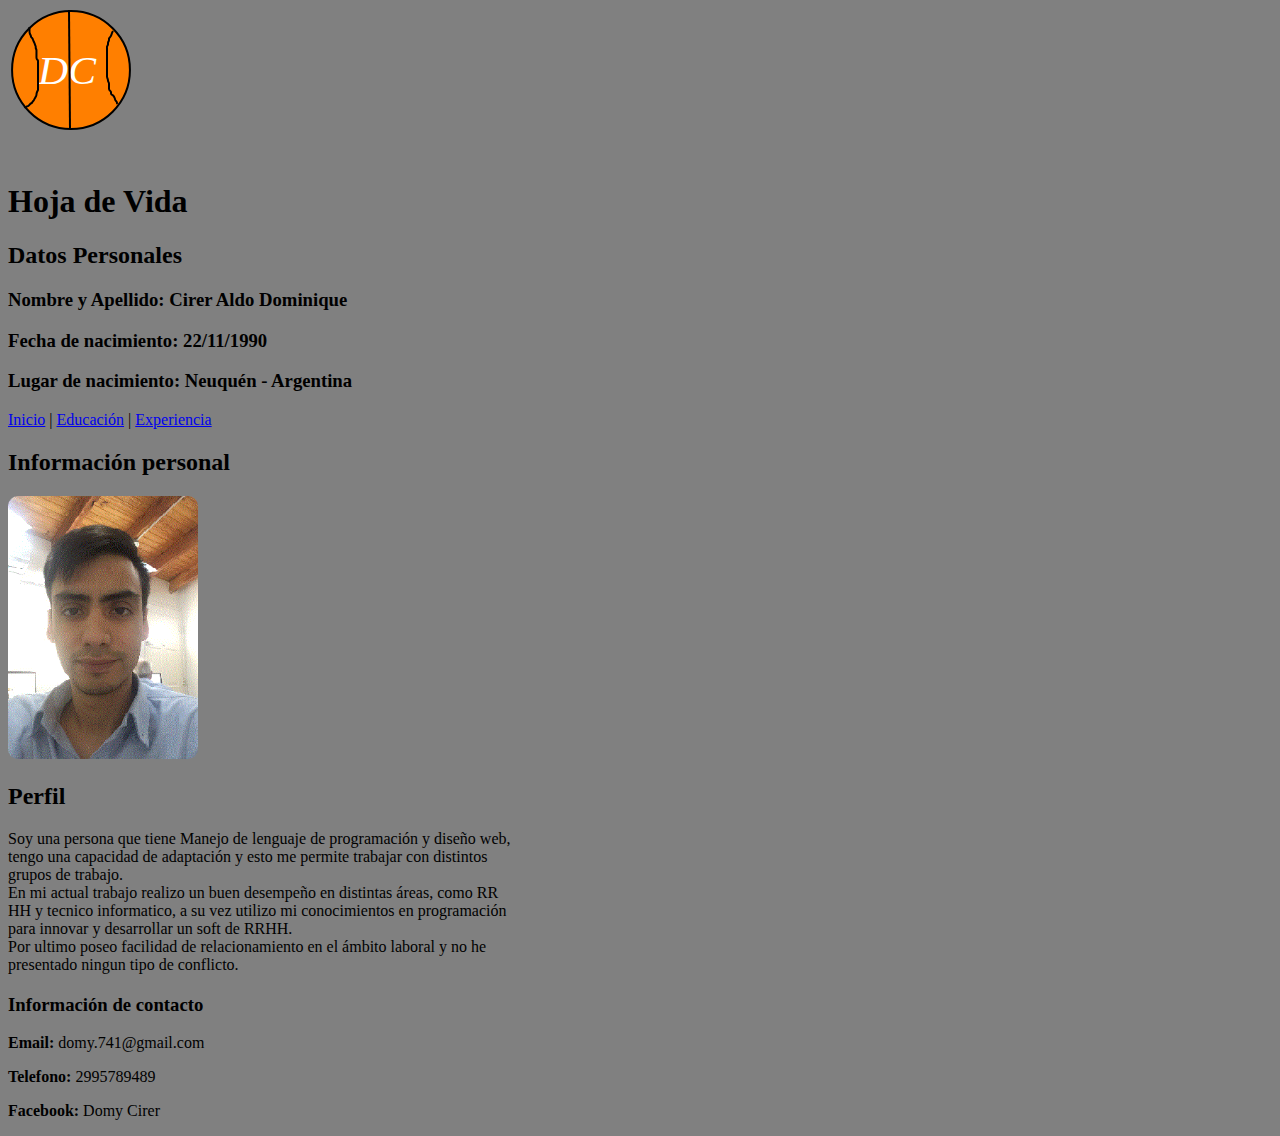
<file: index.html>
<!DOCTYPE html>
<html lang="en">
<head>
	<meta charset="UTF-8">
	<title>Hoja de vida</title>
	<link rel="stylesheet" href="css/estilos.css">
</head>
<body>
<header>

	<svg width="150" height="150" xmlns="http://www.w3.org/2000/svg" xmlns:svg="http://www.w3.org/2000/svg">
 <!-- Created with SVG-edit - http://svg-edit.googlecode.com/ -->
		 <g>
		  <title>Layer 1</title>
		  <circle id="svg_2" r="58.940647" cy="62" cx="63" stroke-width="2" stroke="#000000" fill="#ff7f00"/>
		  <text stroke="#000000" transform="matrix(1.7359575033187866,0,0,1.6538461446762085,-62.79787383787334,-37.269230246543884) " font-style="italic" xml:space="preserve" text-anchor="middle" font-family="serif" font-size="24" id="svg_1" y="68.325581" x="70.165095" stroke-width="0" fill="#ffffff">DC</text>
		  <path stroke="#000000" d="m21.499456,18.999998c0,0.810053 0,1.48547 0,2.065268c0,0.787829 -0.001884,1.380855 0,2.191169c0.001742,0.749882 0.115509,1.56683 0.276489,2.09595c0.181155,0.595424 0.501714,1.31578 0.868548,1.946506c0.340941,0.58621 0.226223,1.398188 0.623029,1.950205c0.394072,0.548221 1.056612,0.816107 1.287607,1.42344c0.230292,0.605492 0.437782,1.276471 0.749855,1.975995c0.305966,0.685836 0.566775,1.189989 0.839136,1.825097c0.273637,0.638093 0.645088,1.32253 0.774111,1.983799c0.129022,0.661268 0.578162,1.211935 0.746246,1.904448c0.168356,0.693591 -0.098134,1.473458 0.199197,2.1425c0.275078,0.618962 0.598644,1.190243 0.602778,1.904448c0.004122,0.714157 0,1.428337 0,2.1425c0,0.714169 0,1.428337 0,2.063155c0,0.759526 0,1.470123 0,2.021358c0,0.806742 -0.091815,1.600255 0.258033,2.237192c0.318085,0.579121 0.914012,0.849168 1.201681,1.651049c0.24752,0.689958 0.088507,1.390778 0.088507,2.16737c0,0.614186 0,1.328348 0,2.013421c0,0.76429 0,1.503456 0,2.226089c0,0.538534 0,1.423046 0,2.125573c0,0.60083 0,1.314993 0,1.908014c0,0.788894 0,1.53811 0,2.252273c0,0.760597 0,1.303357 0,2.049267c0,0.799864 0,1.484011 0,2.201757c0,0.643269 0,1.365908 0,2.043044c0,0.74591 0,1.527794 0,2.241956c0,0.634818 0,1.298199 0,2.104941c0,0.551235 0,1.366441 0,2.117642c0,0.538534 0.000449,1.315259 0,1.974669c-0.00052,0.760331 0.09622,1.363002 -0.129022,2.26696c-0.140586,0.564227 -0.536052,1.012398 -0.873839,1.859339c-0.240409,0.602792 -0.440528,1.443691 -0.501112,2.006417c-0.068084,0.632348 -0.028526,1.459794 -0.431303,1.953383c-0.366136,0.448679 -0.579851,1.192095 -0.859783,1.725641c-0.345028,0.657606 -0.91491,1.169296 -1.05937,1.845197c-0.147437,0.689777 -0.491013,1.067563 -1.02247,1.477266c-0.659995,0.508796 -0.771825,1.217062 -1.161166,1.641792c-0.551726,0.601884 -1.191499,0.787054 -1.703041,1.261826c-0.410921,0.381382 -1.108077,1.026226 -1.454298,1.649735c-0.325822,0.586773 -1.001864,0.651188 -1.498676,0.722759c-0.806535,0.116202 -1.194068,0.739699 -1.84651,0.786109l-0.696571,0.174708l-0.420342,0.383271" id="svg_8" stroke-linecap="null" stroke-linejoin="null" stroke-dasharray="null" stroke-width="2" fill="none"/>
		  <path stroke="#000000" d="m105,22.999999c-0.5,0.776208 -0.813873,1.396951 -0.998672,2.063123c-0.201538,0.726556 -0.446121,1.191916 -0.648666,1.738068c-0.332153,0.895635 -0.477417,1.547438 -1.057159,2.053615c-0.553101,0.48292 -1.234619,1.059859 -1.295502,1.748841c-0.050766,0.574427 0.052826,1.264813 -0.057159,1.828299c-0.149704,0.766955 -0.63739,1.311483 -0.857513,2.060715c-0.193909,0.660023 -0.045792,1.249707 -0.089828,1.929801c-0.042633,0.65852 -0.657852,1.334397 -0.910172,1.936902c-0.274307,0.654993 -0.085327,1.368659 -0.085327,1.976953c0,0.684324 0,1.368653 0,2.068825c0,0.732357 0,1.257515 0,2.069713c0,0.651884 0,1.248895 0,1.963639c0,0.76645 0,1.341283 0,2.033723c0,0.692439 0,1.384879 0,2.033723c0,0.714745 0,1.387918 0,1.996213c0,0.684324 0,1.368653 0,2.052982c0,0.692439 0,1.385006 0,2.061098c0,0.752249 0,1.360543 0,2.120908c0,0.608294 0,1.216588 0,1.97353c0,0.568243 0,1.3447 0,1.981385c0,0.734004 0,1.367638 0,2.001271c0,0.699035 0,1.383359 0,2.039814c0,0.652893 -0.035873,1.374437 0.020828,1.920427c0.08931,0.859889 0.332611,1.449468 0.553833,2.050697c0.259567,0.705428 0.412567,1.307469 0.425339,2.023582c0.012207,0.684277 0.386078,1.321786 0.716003,1.824882c0.420547,0.641256 0.283997,1.396028 0.283997,2.040812c0,0.656455 0,1.337356 0,2.065153c0,0.684335 -0.003799,1.36867 0,1.944385c0.004501,0.680924 0.073318,1.400356 0.705338,1.890006c0.640823,0.496472 1.273743,0.955364 1.294662,1.648342c0.020905,0.69226 -0.167404,1.401679 0.285339,2.055013c0.368912,0.532346 1.412186,0.689092 1.776001,1.193268c0.452606,0.627229 0.816238,1.189323 1.233322,1.801434c0.398163,0.584335 0.650848,1.292699 0.702667,1.871639c0.067047,0.74925 0.442139,1.376757 1.00267,1.890771c0.42955,0.393908 0.958328,1.140547 1.001328,1.887732l0.034668,0.498804l0.484833,0.639086" id="svg_9" stroke-linecap="null" stroke-linejoin="null" stroke-dasharray="null" stroke-width="2" fill="none"/>
		  <line id="svg_10" y2="121" x2="62" y1="2" x1="61" stroke-linecap="null" stroke-linejoin="null" stroke-dasharray="null" stroke-width="2" stroke="#000000" fill="none"/>
		 </g>
	</svg>
	<h1>Hoja de Vida</h1>

		<h2>Datos Personales</h2>

			<h3>Nombre y Apellido: Cirer Aldo Dominique</h3>
			<h3>Fecha de nacimiento: 22/11/1990</h3>
			<h3>Lugar de nacimiento: Neuquén - Argentina</h3>

	<p><a href="index.html">Inicio</a> | <a href="educacion.html">Educación</a> | <a href="experiencia.html">Experiencia</a></p>

</header>

<section>
	<h2>Información personal</h2>
	<img src="img/foto.gif" width="15%" alt="">
</section>

<section>
	<h2>Perfil</h2>
			<p>				Soy una persona que tiene Manejo de lenguaje de programación y diseño web,</br>
				        tengo una capacidad de adaptación y esto me permite trabajar con distintos</br>
								grupos de trabajo.</br>
								En mi actual trabajo realizo un buen desempeño en distintas áreas, como RR</br>
								HH y tecnico informatico, a su vez utilizo mi conocimientos en programación</br>
								para innovar y desarrollar un soft de RRHH. <br>
								Por ultimo poseo facilidad de relacionamiento en el ámbito laboral y no he </br>
								presentado ningun tipo de conflicto.
		</p>
</section>

<footer>
<h3>Información de contacto</h3>
<p><strong>Email:</strong> domy.741@gmail.com</p>
<p><strong>Telefono:</strong> 2995789489</p>
<p><strong>Facebook:</strong> Domy Cirer</p>
</footer>

</body>
</html>
</file>
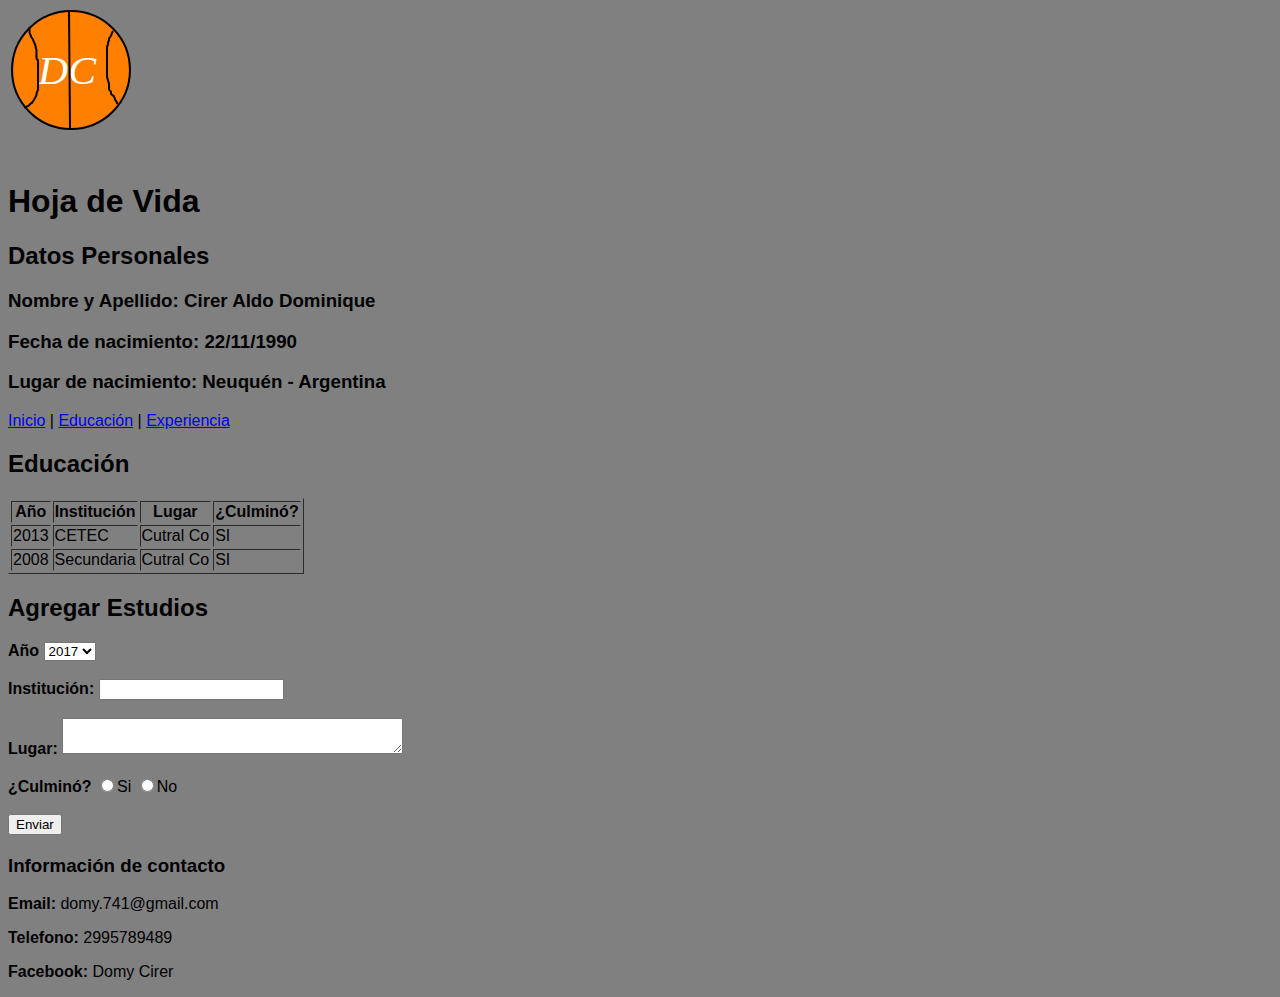
<file: educacion.html>
<!DOCTYPE html>
<html lang="es">
<head>
	<meta charset="UTF-8">
	<title>Educación</title>
	<link rel="stylesheet" href="css/estilos.css">
</head>
<body id="contenedor">
	<header id="encabezado">

		<svg width="150" height="150" xmlns="http://www.w3.org/2000/svg" xmlns:svg="http://www.w3.org/2000/svg">
	 <!-- Created with SVG-edit - http://svg-edit.googlecode.com/ -->
			 <g>
			  <title>Layer 1</title>
			  <circle id="svg_2" r="58.940647" cy="62" cx="63" stroke-width="2" stroke="#000000" fill="#ff7f00"/>
			  <text stroke="#000000" transform="matrix(1.7359575033187866,0,0,1.6538461446762085,-62.79787383787334,-37.269230246543884) " font-style="italic" xml:space="preserve" text-anchor="middle" font-family="serif" font-size="24" id="svg_1" y="68.325581" x="70.165095" stroke-width="0" fill="#ffffff">DC</text>
			  <path stroke="#000000" d="m21.499456,18.999998c0,0.810053 0,1.48547 0,2.065268c0,0.787829 -0.001884,1.380855 0,2.191169c0.001742,0.749882 0.115509,1.56683 0.276489,2.09595c0.181155,0.595424 0.501714,1.31578 0.868548,1.946506c0.340941,0.58621 0.226223,1.398188 0.623029,1.950205c0.394072,0.548221 1.056612,0.816107 1.287607,1.42344c0.230292,0.605492 0.437782,1.276471 0.749855,1.975995c0.305966,0.685836 0.566775,1.189989 0.839136,1.825097c0.273637,0.638093 0.645088,1.32253 0.774111,1.983799c0.129022,0.661268 0.578162,1.211935 0.746246,1.904448c0.168356,0.693591 -0.098134,1.473458 0.199197,2.1425c0.275078,0.618962 0.598644,1.190243 0.602778,1.904448c0.004122,0.714157 0,1.428337 0,2.1425c0,0.714169 0,1.428337 0,2.063155c0,0.759526 0,1.470123 0,2.021358c0,0.806742 -0.091815,1.600255 0.258033,2.237192c0.318085,0.579121 0.914012,0.849168 1.201681,1.651049c0.24752,0.689958 0.088507,1.390778 0.088507,2.16737c0,0.614186 0,1.328348 0,2.013421c0,0.76429 0,1.503456 0,2.226089c0,0.538534 0,1.423046 0,2.125573c0,0.60083 0,1.314993 0,1.908014c0,0.788894 0,1.53811 0,2.252273c0,0.760597 0,1.303357 0,2.049267c0,0.799864 0,1.484011 0,2.201757c0,0.643269 0,1.365908 0,2.043044c0,0.74591 0,1.527794 0,2.241956c0,0.634818 0,1.298199 0,2.104941c0,0.551235 0,1.366441 0,2.117642c0,0.538534 0.000449,1.315259 0,1.974669c-0.00052,0.760331 0.09622,1.363002 -0.129022,2.26696c-0.140586,0.564227 -0.536052,1.012398 -0.873839,1.859339c-0.240409,0.602792 -0.440528,1.443691 -0.501112,2.006417c-0.068084,0.632348 -0.028526,1.459794 -0.431303,1.953383c-0.366136,0.448679 -0.579851,1.192095 -0.859783,1.725641c-0.345028,0.657606 -0.91491,1.169296 -1.05937,1.845197c-0.147437,0.689777 -0.491013,1.067563 -1.02247,1.477266c-0.659995,0.508796 -0.771825,1.217062 -1.161166,1.641792c-0.551726,0.601884 -1.191499,0.787054 -1.703041,1.261826c-0.410921,0.381382 -1.108077,1.026226 -1.454298,1.649735c-0.325822,0.586773 -1.001864,0.651188 -1.498676,0.722759c-0.806535,0.116202 -1.194068,0.739699 -1.84651,0.786109l-0.696571,0.174708l-0.420342,0.383271" id="svg_8" stroke-linecap="null" stroke-linejoin="null" stroke-dasharray="null" stroke-width="2" fill="none"/>
			  <path stroke="#000000" d="m105,22.999999c-0.5,0.776208 -0.813873,1.396951 -0.998672,2.063123c-0.201538,0.726556 -0.446121,1.191916 -0.648666,1.738068c-0.332153,0.895635 -0.477417,1.547438 -1.057159,2.053615c-0.553101,0.48292 -1.234619,1.059859 -1.295502,1.748841c-0.050766,0.574427 0.052826,1.264813 -0.057159,1.828299c-0.149704,0.766955 -0.63739,1.311483 -0.857513,2.060715c-0.193909,0.660023 -0.045792,1.249707 -0.089828,1.929801c-0.042633,0.65852 -0.657852,1.334397 -0.910172,1.936902c-0.274307,0.654993 -0.085327,1.368659 -0.085327,1.976953c0,0.684324 0,1.368653 0,2.068825c0,0.732357 0,1.257515 0,2.069713c0,0.651884 0,1.248895 0,1.963639c0,0.76645 0,1.341283 0,2.033723c0,0.692439 0,1.384879 0,2.033723c0,0.714745 0,1.387918 0,1.996213c0,0.684324 0,1.368653 0,2.052982c0,0.692439 0,1.385006 0,2.061098c0,0.752249 0,1.360543 0,2.120908c0,0.608294 0,1.216588 0,1.97353c0,0.568243 0,1.3447 0,1.981385c0,0.734004 0,1.367638 0,2.001271c0,0.699035 0,1.383359 0,2.039814c0,0.652893 -0.035873,1.374437 0.020828,1.920427c0.08931,0.859889 0.332611,1.449468 0.553833,2.050697c0.259567,0.705428 0.412567,1.307469 0.425339,2.023582c0.012207,0.684277 0.386078,1.321786 0.716003,1.824882c0.420547,0.641256 0.283997,1.396028 0.283997,2.040812c0,0.656455 0,1.337356 0,2.065153c0,0.684335 -0.003799,1.36867 0,1.944385c0.004501,0.680924 0.073318,1.400356 0.705338,1.890006c0.640823,0.496472 1.273743,0.955364 1.294662,1.648342c0.020905,0.69226 -0.167404,1.401679 0.285339,2.055013c0.368912,0.532346 1.412186,0.689092 1.776001,1.193268c0.452606,0.627229 0.816238,1.189323 1.233322,1.801434c0.398163,0.584335 0.650848,1.292699 0.702667,1.871639c0.067047,0.74925 0.442139,1.376757 1.00267,1.890771c0.42955,0.393908 0.958328,1.140547 1.001328,1.887732l0.034668,0.498804l0.484833,0.639086" id="svg_9" stroke-linecap="null" stroke-linejoin="null" stroke-dasharray="null" stroke-width="2" fill="none"/>
			  <line id="svg_10" y2="121" x2="62" y1="2" x1="61" stroke-linecap="null" stroke-linejoin="null" stroke-dasharray="null" stroke-width="2" stroke="#000000" fill="none"/>
			 </g>
		</svg>
		<h1>Hoja de Vida</h1>

			<h2>Datos Personales</h2>

				<h3>Nombre y Apellido: Cirer Aldo Dominique</h3>
				<h3>Fecha de nacimiento: 22/11/1990</h3>
				<h3>Lugar de nacimiento: Neuquén - Argentina</h3>

		<p><a href="index.html">Inicio</a> | <a href="educacion.html">Educación</a> | <a href="experiencia.html">Experiencia</a></p>

	</header>

	<section id="educacion">
		<h2>Educación</h2>
		<table border="1">
			<thead>
				<th>Año</th>
				<th>Institución</th>
				<th>Lugar</th>
				<th>¿Culminó?</th>
			</thead>
			<tbody>
				<tr>
					<td>2013</td>
					<td>CETEC</td>
					<td>Cutral Co</td>
					<td>SI</td>
				</tr>

				<tr>
					<td>2008</td>
					<td>Secundaria</td>
					<td>Cutral Co</td>
					<td>SI</td>
				</tr>
			</tbody>

		</table>
	</section>

	<section id="estudios">
		<h2>Agregar Estudios</h2>
		<form>
			<label><strong>Año</strong></label>
					<select name="año">
						<option>2017</option>
						<option>2016</option>
						<option>2015</option>
					</select>
					<br><br>
			<label><strong>Institución:</strong></label>
				<input type="text" name="institucion" required>
				<br><br>
			<label><strong>Lugar:</strong></label>
				<textarea name="name" rows="2" cols="40"></textarea>
			<br><br>
			<label><strong>¿Culminó?</strong></label>
				<input type="radio" name="culmino"><label>Si</label>
				<input type="radio" name="culmino"><label>No</label>
				<br><br>
				<input type="submit" name="Enviar" value="Enviar">
		</form>
	</section>

	<footer id="informacion">
	<h3>Información de contacto</h3>
	<p><strong>Email:</strong> domy.741@gmail.com</p>
	<p><strong>Telefono:</strong> 2995789489</p>
	<p><strong>Facebook:</strong> Domy Cirer</p>
	</footer>

</body>
</html>
</file>
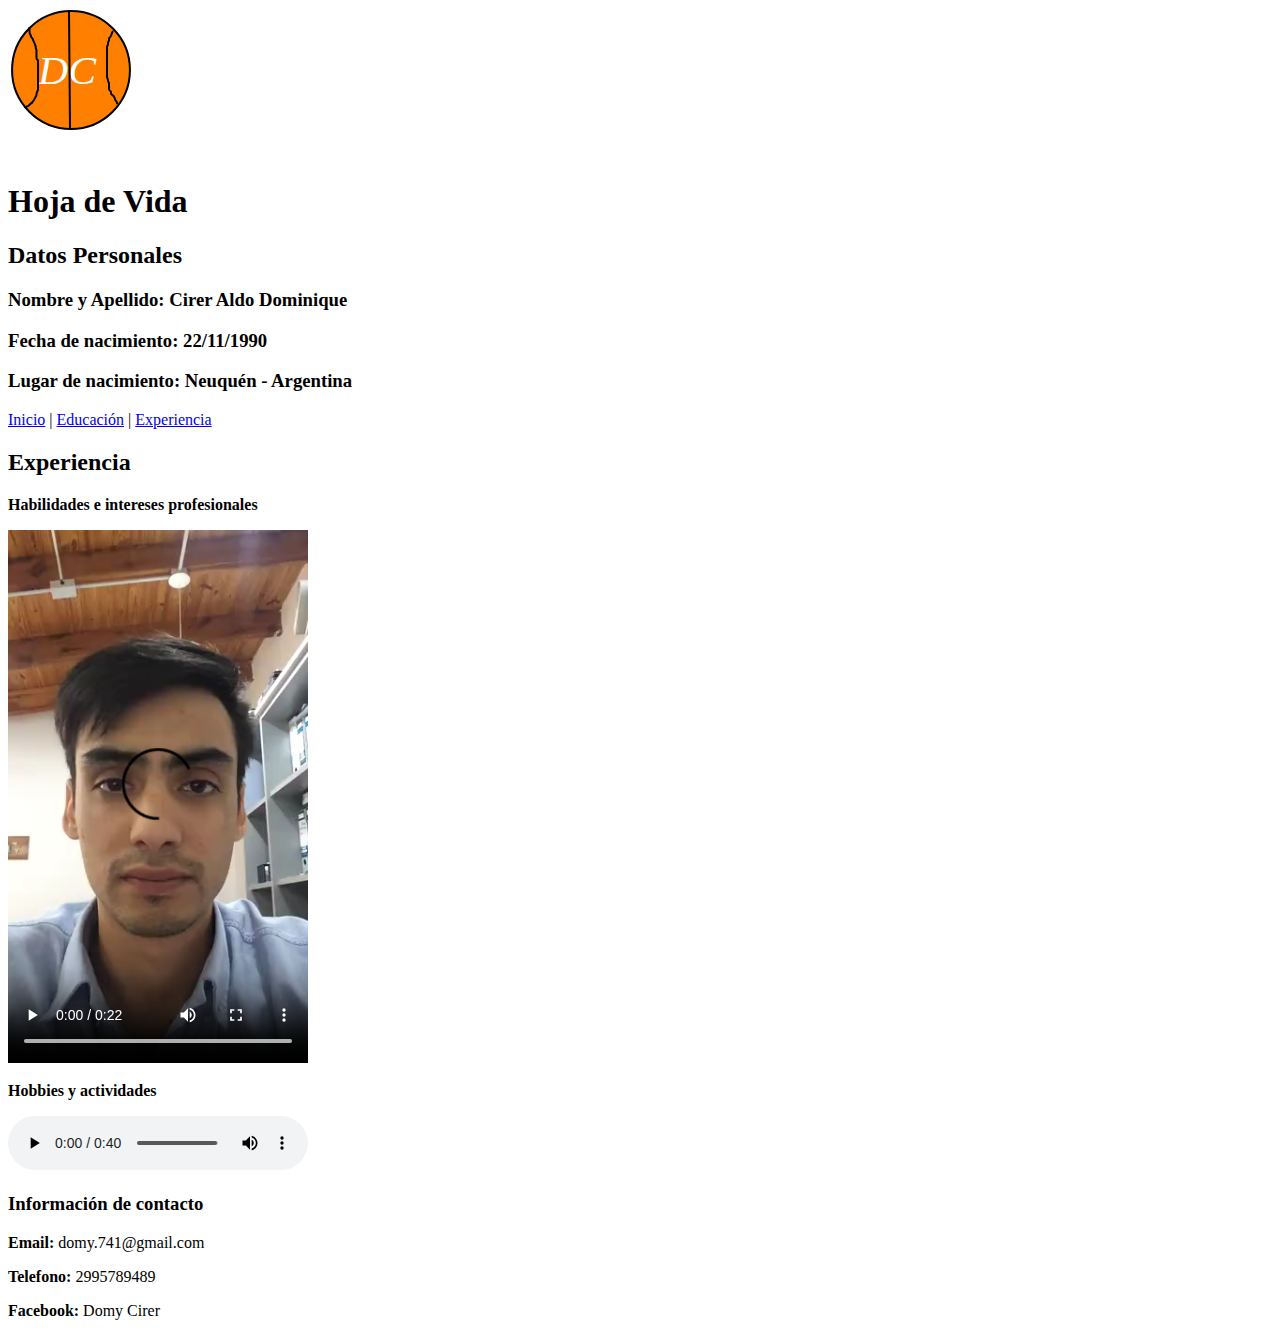
<file: experiencia.html>
<!DOCTYPE html>
<html>
<html lang="es">
  <head>
    <meta charset="utf-8">
    <title>Experiencia</title>
  </head>
  <body>
    <header>

  		<svg width="150" height="150" xmlns="http://www.w3.org/2000/svg" xmlns:svg="http://www.w3.org/2000/svg">
  	 <!-- Created with SVG-edit - http://svg-edit.googlecode.com/ -->
  			 <g>
  			  <title>Layer 1</title>
  			  <circle id="svg_2" r="58.940647" cy="62" cx="63" stroke-width="2" stroke="#000000" fill="#ff7f00"/>
  			  <text stroke="#000000" transform="matrix(1.7359575033187866,0,0,1.6538461446762085,-62.79787383787334,-37.269230246543884) " font-style="italic" xml:space="preserve" text-anchor="middle" font-family="serif" font-size="24" id="svg_1" y="68.325581" x="70.165095" stroke-width="0" fill="#ffffff">DC</text>
  			  <path stroke="#000000" d="m21.499456,18.999998c0,0.810053 0,1.48547 0,2.065268c0,0.787829 -0.001884,1.380855 0,2.191169c0.001742,0.749882 0.115509,1.56683 0.276489,2.09595c0.181155,0.595424 0.501714,1.31578 0.868548,1.946506c0.340941,0.58621 0.226223,1.398188 0.623029,1.950205c0.394072,0.548221 1.056612,0.816107 1.287607,1.42344c0.230292,0.605492 0.437782,1.276471 0.749855,1.975995c0.305966,0.685836 0.566775,1.189989 0.839136,1.825097c0.273637,0.638093 0.645088,1.32253 0.774111,1.983799c0.129022,0.661268 0.578162,1.211935 0.746246,1.904448c0.168356,0.693591 -0.098134,1.473458 0.199197,2.1425c0.275078,0.618962 0.598644,1.190243 0.602778,1.904448c0.004122,0.714157 0,1.428337 0,2.1425c0,0.714169 0,1.428337 0,2.063155c0,0.759526 0,1.470123 0,2.021358c0,0.806742 -0.091815,1.600255 0.258033,2.237192c0.318085,0.579121 0.914012,0.849168 1.201681,1.651049c0.24752,0.689958 0.088507,1.390778 0.088507,2.16737c0,0.614186 0,1.328348 0,2.013421c0,0.76429 0,1.503456 0,2.226089c0,0.538534 0,1.423046 0,2.125573c0,0.60083 0,1.314993 0,1.908014c0,0.788894 0,1.53811 0,2.252273c0,0.760597 0,1.303357 0,2.049267c0,0.799864 0,1.484011 0,2.201757c0,0.643269 0,1.365908 0,2.043044c0,0.74591 0,1.527794 0,2.241956c0,0.634818 0,1.298199 0,2.104941c0,0.551235 0,1.366441 0,2.117642c0,0.538534 0.000449,1.315259 0,1.974669c-0.00052,0.760331 0.09622,1.363002 -0.129022,2.26696c-0.140586,0.564227 -0.536052,1.012398 -0.873839,1.859339c-0.240409,0.602792 -0.440528,1.443691 -0.501112,2.006417c-0.068084,0.632348 -0.028526,1.459794 -0.431303,1.953383c-0.366136,0.448679 -0.579851,1.192095 -0.859783,1.725641c-0.345028,0.657606 -0.91491,1.169296 -1.05937,1.845197c-0.147437,0.689777 -0.491013,1.067563 -1.02247,1.477266c-0.659995,0.508796 -0.771825,1.217062 -1.161166,1.641792c-0.551726,0.601884 -1.191499,0.787054 -1.703041,1.261826c-0.410921,0.381382 -1.108077,1.026226 -1.454298,1.649735c-0.325822,0.586773 -1.001864,0.651188 -1.498676,0.722759c-0.806535,0.116202 -1.194068,0.739699 -1.84651,0.786109l-0.696571,0.174708l-0.420342,0.383271" id="svg_8" stroke-linecap="null" stroke-linejoin="null" stroke-dasharray="null" stroke-width="2" fill="none"/>
  			  <path stroke="#000000" d="m105,22.999999c-0.5,0.776208 -0.813873,1.396951 -0.998672,2.063123c-0.201538,0.726556 -0.446121,1.191916 -0.648666,1.738068c-0.332153,0.895635 -0.477417,1.547438 -1.057159,2.053615c-0.553101,0.48292 -1.234619,1.059859 -1.295502,1.748841c-0.050766,0.574427 0.052826,1.264813 -0.057159,1.828299c-0.149704,0.766955 -0.63739,1.311483 -0.857513,2.060715c-0.193909,0.660023 -0.045792,1.249707 -0.089828,1.929801c-0.042633,0.65852 -0.657852,1.334397 -0.910172,1.936902c-0.274307,0.654993 -0.085327,1.368659 -0.085327,1.976953c0,0.684324 0,1.368653 0,2.068825c0,0.732357 0,1.257515 0,2.069713c0,0.651884 0,1.248895 0,1.963639c0,0.76645 0,1.341283 0,2.033723c0,0.692439 0,1.384879 0,2.033723c0,0.714745 0,1.387918 0,1.996213c0,0.684324 0,1.368653 0,2.052982c0,0.692439 0,1.385006 0,2.061098c0,0.752249 0,1.360543 0,2.120908c0,0.608294 0,1.216588 0,1.97353c0,0.568243 0,1.3447 0,1.981385c0,0.734004 0,1.367638 0,2.001271c0,0.699035 0,1.383359 0,2.039814c0,0.652893 -0.035873,1.374437 0.020828,1.920427c0.08931,0.859889 0.332611,1.449468 0.553833,2.050697c0.259567,0.705428 0.412567,1.307469 0.425339,2.023582c0.012207,0.684277 0.386078,1.321786 0.716003,1.824882c0.420547,0.641256 0.283997,1.396028 0.283997,2.040812c0,0.656455 0,1.337356 0,2.065153c0,0.684335 -0.003799,1.36867 0,1.944385c0.004501,0.680924 0.073318,1.400356 0.705338,1.890006c0.640823,0.496472 1.273743,0.955364 1.294662,1.648342c0.020905,0.69226 -0.167404,1.401679 0.285339,2.055013c0.368912,0.532346 1.412186,0.689092 1.776001,1.193268c0.452606,0.627229 0.816238,1.189323 1.233322,1.801434c0.398163,0.584335 0.650848,1.292699 0.702667,1.871639c0.067047,0.74925 0.442139,1.376757 1.00267,1.890771c0.42955,0.393908 0.958328,1.140547 1.001328,1.887732l0.034668,0.498804l0.484833,0.639086" id="svg_9" stroke-linecap="null" stroke-linejoin="null" stroke-dasharray="null" stroke-width="2" fill="none"/>
  			  <line id="svg_10" y2="121" x2="62" y1="2" x1="61" stroke-linecap="null" stroke-linejoin="null" stroke-dasharray="null" stroke-width="2" stroke="#000000" fill="none"/>
  			 </g>
  		</svg>
  		<h1>Hoja de Vida</h1>

  			<h2>Datos Personales</h2>

  				<h3>Nombre y Apellido: Cirer Aldo Dominique</h3>
  				<h3>Fecha de nacimiento: 22/11/1990</h3>
  				<h3>Lugar de nacimiento: Neuquén - Argentina</h3>

  		<p><a href="index.html">Inicio</a> | <a href="educacion.html">Educación</a> | <a href="experiencia.html">Experiencia</a></p>

  	</header>
    <section>
      <h2>Experiencia</h2>
      <p><strong>Habilidades e intereses profesionales</strong></p>
      <video src="video/experiencia.mp4" controls width="300px" title="video-experiencias" preload="auto">

      </video>
    </section>

    <section>
      <p><strong>Hobbies y actividades</strong></p>
      <audio src="audio/Audio.mp3" controls title="audio-hobbie">

      </audio>
    </section>

    <footer>
    	<h3>Información de contacto</h3>
    	   <p><strong>Email:</strong> domy.741@gmail.com</p>
    	    <p><strong>Telefono:</strong> 2995789489</p>
    	     <p><strong>Facebook:</strong> Domy Cirer</p>
  	</footer>

  </body>
</html>
</file>
<file: css/estilos.css>
body{
  background-color: grey;
}
footer{
  margin-top: 20px;
}
img{
  border-radius: 10px;
}

#contenedor{
  font-family: helvetica;
  font-size: 16px;
}
#encabezado{
  display: block;
  margin: 0 auto;
}

#estudios{

}
#informacion{

}

#educacion{

}
</file>
